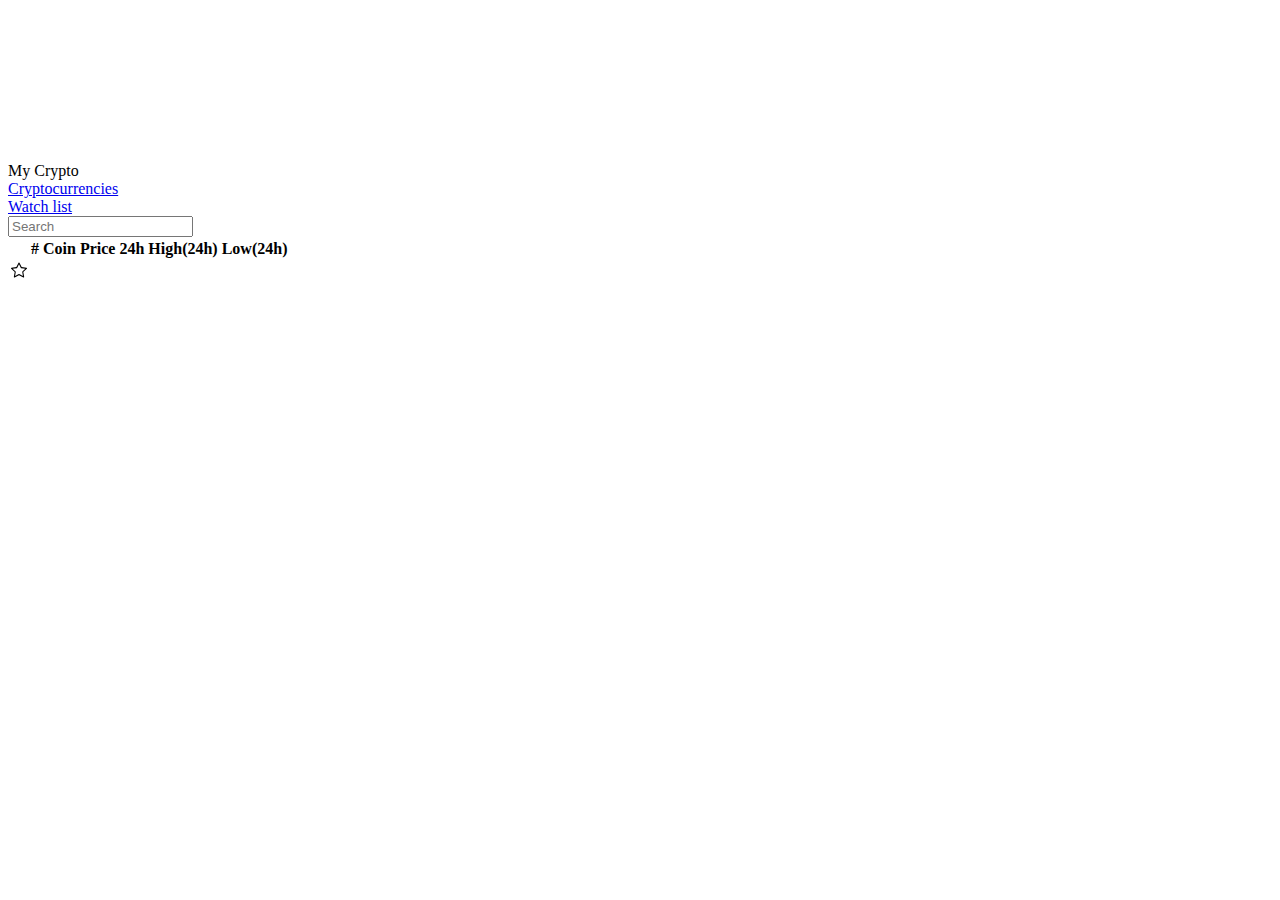
<file: index.html>
<!DOCTYPE html>
<html lang="en">
  <head>
    <meta charset="UTF-8" />
    <meta http-equiv="X-UA-Compatible" content="IE=edge" />
    <meta name="viewport" content="width=device-width, initial-scale=1.0" />
    <link
      href="https://cdn.jsdelivr.net/npm/bootstrap@5.0.2/dist/css/bootstrap.min.css"
      rel="stylesheet"
      integrity="sha384-EVSTQN3/azprG1Anm3QDgpJLIm9Nao0Yz1ztcQTwFspd3yD65VohhpuuCOmLASjC"
      crossorigin="anonymous"
    />
    <link rel="stylesheet" href="style.css" />
    <link
      href="https://cdn.jsdelivr.net/npm/bootstrap-icons@1.3.0/font/bootstrap-icons.css"
      rel="stylesheet"
    />
    <script src="index.js" defer></script>
    <title>My Crypto</title>
  </head>
  <body>
    <svg class="d-none">
      <symbol id="star" xmlns="http://www.w3.org/2000/svg" viewBox="0 0 16 16">
        <path
          d="M2.866 14.85c-.078.444.36.791.746.593l4.39-2.256 4.389 2.256c.386.198.824-.149.746-.592l-.83-4.73 3.522-3.356c.33-.314.16-.888-.282-.95l-4.898-.696L8.465.792a.513.513 0 0 0-.927 0L5.354 5.12l-4.898.696c-.441.062-.612.636-.283.95l3.523 3.356-.83 4.73zm4.905-2.767-3.686 1.894.694-3.957a.565.565 0 0 0-.163-.505L1.71 6.745l4.052-.576a.525.525 0 0 0 .393-.288L8 2.223l1.847 3.658a.525.525 0 0 0 .393.288l4.052.575-2.906 2.77a.565.565 0 0 0-.163.506l.694 3.957-3.686-1.894a.503.503 0 0 0-.461 0z"
        />
      </symbol>
      <symbol
        id="star-fill"
        xmlns="http://www.w3.org/2000/svg"
        viewBox="0 0 16 16"
      >
        <path
          d="M3.612 15.443c-.386.198-.824-.149-.746-.592l.83-4.73L.173 6.765c-.329-.314-.158-.888.283-.95l4.898-.696L7.538.792c.197-.39.73-.39.927 0l2.184 4.327 4.898.696c.441.062.612.636.282.95l-3.522 3.356.83 4.73c.078.443-.36.79-.746.592L8 13.187l-4.389 2.256z"
        />
      </symbol>
    </svg>

    <nav
      class="navbar navbar-dark bg-dark px-5 d-flex flex-row justify-content-end align-items-center"
    >
      <a class="navbar-brand align-self-center">My Crypto</a>
      <div class="me-auto navbar-nav">
        <a class="nav-link mt-1 active text-warning" aria-current="page" href="index.html">Cryptocurrencies</a>
      </div>
      <a href="watchList.html" class="btn btn-outline-warning me-2">
        Watch list
      </a>
      <form class="d-flex" id="search-coin-form">
        <input
          class="form-control me-2"
          id="search-coin-input"
          type="search"
          placeholder="Search"
          aria-label="Search"
        />
      </form>
    </nav>
    <table class="table table-striped">
      <thead class="sticky-top shadow bg-light">
        <tr>
          <th scope="col" class="text-right"></th>
          <th scope="col" class="text-center">#</th>
          <th scope="col" class="text-left" colspan="2">Coin</th>
          <th scope="col" class="text-center">Price</th>
          <th scope="col" class="text-left">24h</th>
          <th scope="col" class="text-left">High(24h)</th>
          <th scope="col" class="text-left">Low(24h)</th>
        </tr>
      </thead>
      <tbody id="root">
        <tr>
          <td class="text-center">
            <div class="d-flex align-items-center justify-content-center">
              <div>
                <svg width="16" height="16" fill="currentColor" class="bi bi-star"><use xlink:href="#star"></use></svg>
              </div>
          </td>
          <th scope="row" class="text-center" colspan="7">
            <div class="spinner-border" role="status">
              <span class="sr-only"></span>
            </div>
          </th>
        </tr>
        <!-- handled by JavaScript -->
      </tbody>

    </table>
  </body>
</html>
</file>
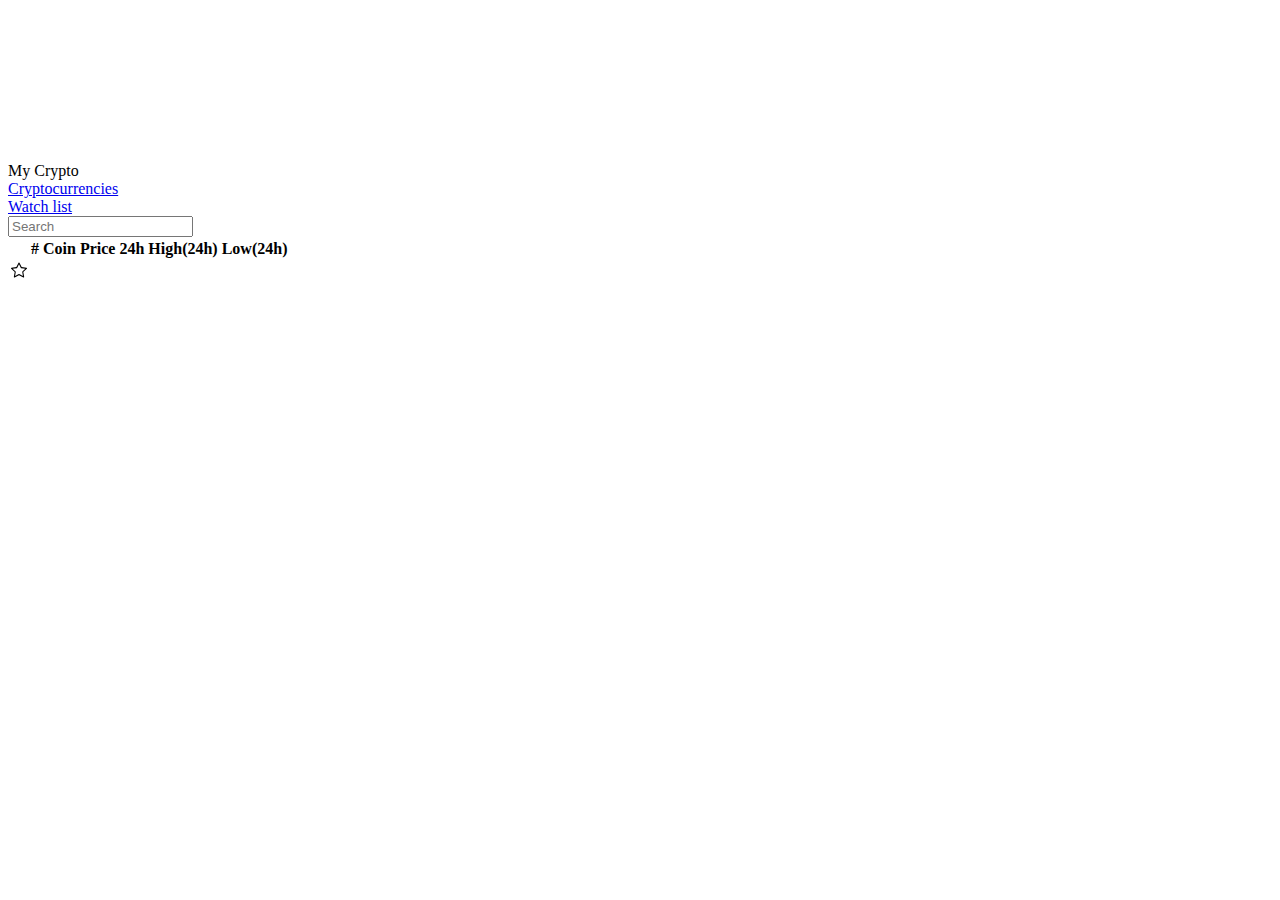
<file: watchList.html>
<!DOCTYPE html>
<html lang="en">
  <head>
    <meta charset="UTF-8" />
    <meta http-equiv="X-UA-Compatible" content="IE=edge" />
    <meta name="viewport" content="width=device-width, initial-scale=1.0" />
    <link href="https://cdn.jsdelivr.net/npm/bootstrap@5.0.2/dist/css/bootstrap.min.css" rel="stylesheet" integrity="sha384-EVSTQN3/azprG1Anm3QDgpJLIm9Nao0Yz1ztcQTwFspd3yD65VohhpuuCOmLASjC" crossorigin="anonymous">
    <link rel="stylesheet" href="style.css">
    <link href="https://cdn.jsdelivr.net/npm/bootstrap-icons@1.3.0/font/bootstrap-icons.css" rel="stylesheet">
    <script src="watchList.js" defer></script>
    <title>My Crypto</title>
  </head>
  <body>
    <svg class="d-none">
      <symbol id="star" xmlns="http://www.w3.org/2000/svg" viewBox="0 0 16 16">
        <path
          d="M2.866 14.85c-.078.444.36.791.746.593l4.39-2.256 4.389 2.256c.386.198.824-.149.746-.592l-.83-4.73 3.522-3.356c.33-.314.16-.888-.282-.95l-4.898-.696L8.465.792a.513.513 0 0 0-.927 0L5.354 5.12l-4.898.696c-.441.062-.612.636-.283.95l3.523 3.356-.83 4.73zm4.905-2.767-3.686 1.894.694-3.957a.565.565 0 0 0-.163-.505L1.71 6.745l4.052-.576a.525.525 0 0 0 .393-.288L8 2.223l1.847 3.658a.525.525 0 0 0 .393.288l4.052.575-2.906 2.77a.565.565 0 0 0-.163.506l.694 3.957-3.686-1.894a.503.503 0 0 0-.461 0z"
        />
      </symbol>
      <symbol id="star-fill" xmlns="http://www.w3.org/2000/svg" viewBox="0 0 16 16">
        <path
          d="M3.612 15.443c-.386.198-.824-.149-.746-.592l.83-4.73L.173 6.765c-.329-.314-.158-.888.283-.95l4.898-.696L7.538.792c.197-.39.73-.39.927 0l2.184 4.327 4.898.696c.441.062.612.636.282.95l-3.522 3.356.83 4.73c.078.443-.36.79-.746.592L8 13.187l-4.389 2.256z"
        />
      </symbol>
    </svg>

    <nav class="navbar navbar-dark bg-dark px-5 d-flex flex-row justify-content-end align-items-center">
        <a class="navbar-brand align-self-center">My Crypto</a>
        <div class="me-auto navbar-nav">
            <a class="nav-link mt-1 active" aria-current="page" href="index.html">Cryptocurrencies</a>
        </div>
        <a href="watchList.html" class="btn btn-warning me-2">
            Watch list
        </a>
        <form class="d-flex " id="search-coin-form">
          <input class="form-control me-2" id="search-coin-input" type="search" placeholder="Search" aria-label="Search">
        </form>
    </nav>
    <table class="table table-striped">
      <thead class="sticky-top shadow bg-light">
        <tr>
          <th scope="col" class="text-right"></th>
          <th scope="col" class="text-center">#</th>
          <th scope="col" class="text-left" colspan="2">Coin</th>
          <th scope="col" class="text-center">Price</th>
          <th scope="col" class="text-left">24h</th>
          <th scope="col" class="text-left">High(24h)</th>
          <th scope="col" class="text-left">Low(24h)</th>
        </tr>
      </thead>
      <tbody id="root">
        <tr>
          <td class="text-center">
            <div class="d-flex align-items-center justify-content-center">
              <div>
                <svg width="16" height="16" fill="currentColor" class="bi bi-star"><use xlink:href="#star"></use></svg>
              </div>
          </td>
          <th scope="row" class="text-center" colspan="7">
            <div class="spinner-border" role="status">
              <span class="sr-only"></span>
            </div>
          </th>
        </tr>
        <!-- handled by JavaScript -->
      </tbody>
    </table>
  </body>
</html>
</file>
<file: style.css>
.crypto-img {
    height: 30px;
  }

  .bi-star{
    transition: fill 70ms;
  }

  .bi-star:hover{
    fill: #ffc107;
  }

  .reset-btn, .reset-btn:focus, .reset-btn:hover{
    padding: 0; 
    cursor: default; 
    border: none;
    outline: none;
    background: none;
  }
</file>
